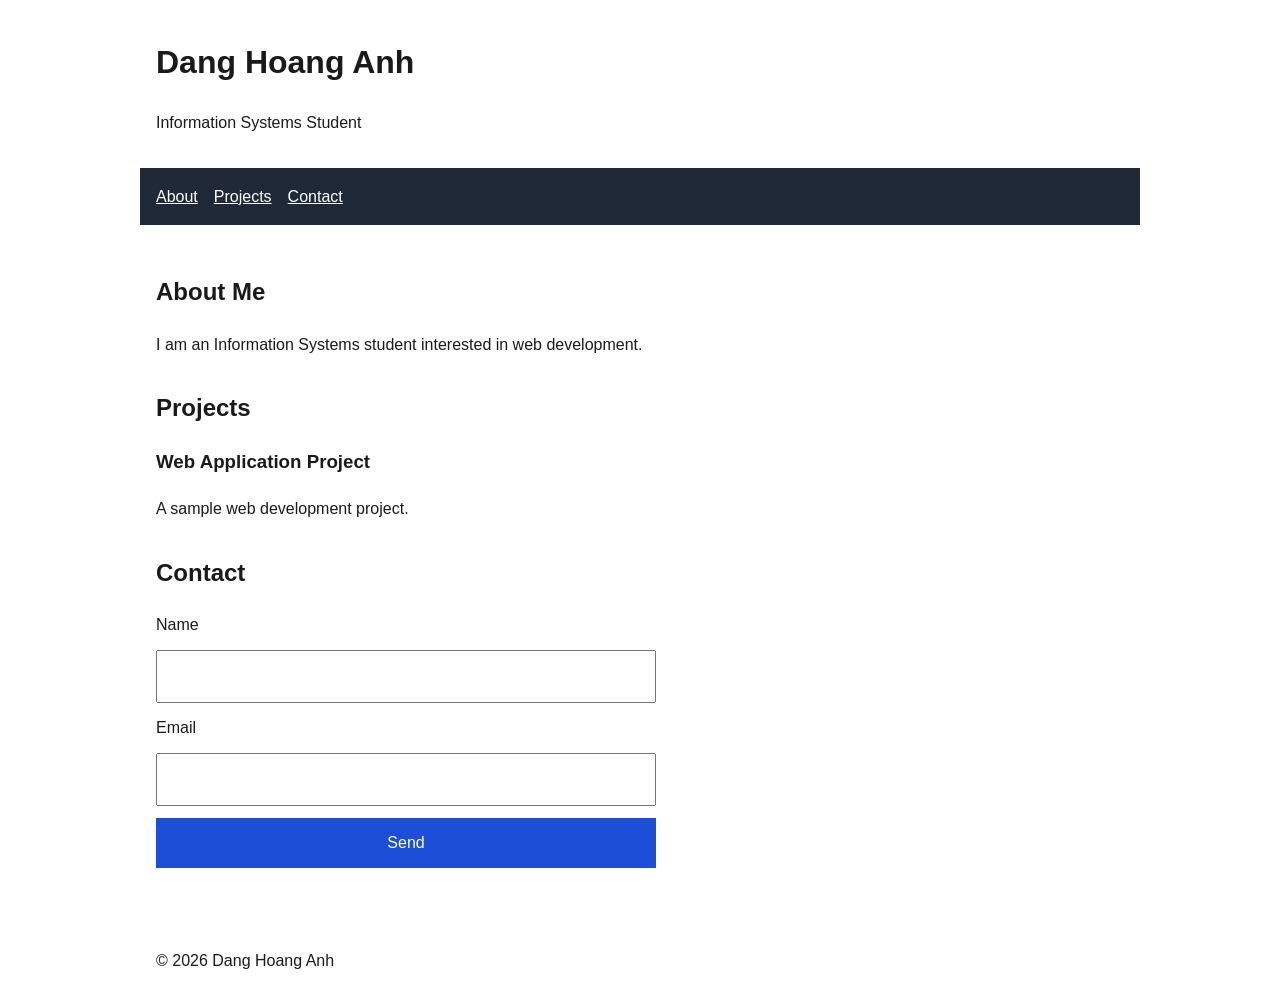
<file: Homework1/index.html>
<!DOCTYPE html>
<html lang="en">
<head>
    <meta charset="UTF-8">
    <meta name="viewport" content="width=device-width, initial-scale=1.0">
    <title>Hoang Anh - Portfolio</title>
    <link rel="stylesheet" href="styles.css">
    <meta
    http-equiv="Content-Security-Policy"
    content="
        default-src 'self';
        script-src 'self';
        style-src 'self';
        img-src 'self' data:;
        object-src 'none';
        base-uri 'self';
    "
>
</head>

<body>
    <header>
        <h1>Dang Hoang Anh</h1>
        <p>Information Systems Student</p>
    </header>

    <nav aria-label="Main navigation">
        <ul>
            <li><a href="#about">About</a></li>
            <li><a href="#projects">Projects</a></li>
            <li><a href="#contact">Contact</a></li>
        </ul>
    </nav>

    <main>
        <section id="about">
            <h2>About Me</h2>
            <p>
                I am an Information Systems student interested in web development.
            </p>
        </section>

        <section id="projects">
            <h2>Projects</h2>

            <article>
                <h3>Web Application Project</h3>
                <p>A sample web development project.</p>
            </article>
        </section>

        <section id="contact">
            <h2>Contact</h2>

            <form>
                <label for="name">Name</label>
                <input
                    type="text"
                    id="name"
                    name="name"
                    required
                >

                <label for="email">Email</label>
                <input
                    type="email"
                    id="email"
                    name="email"
                    required
                >

                <button type="submit">Send</button>
            </form>
        </section>
    </main>

    <footer>
        <p>&copy; 2026 Dang Hoang Anh</p>
    </footer>
</body>
</html>
</file>
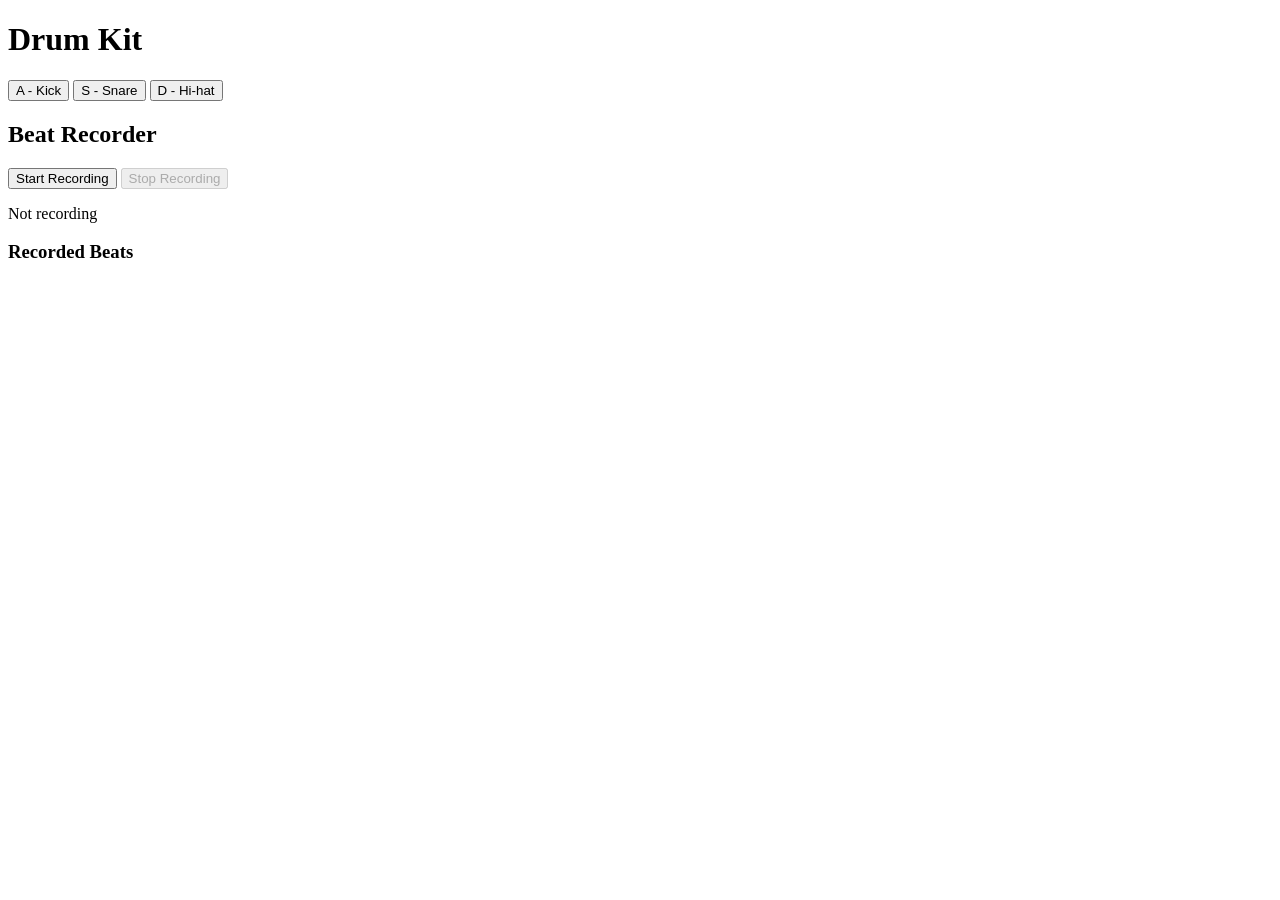
<file: Homework2/index.html>
<!DOCTYPE html>
<html lang="en">
<head>
    <meta charset="UTF-8">
    <meta name="viewport" content="width=device-width, initial-scale=1.0">
    <title>Drum Kit</title>
</head>

<body>
    <main>
        <h1>Drum Kit</h1>

        <button
            type="button"
            class="drum-pad"
            data-key="a"
            data-sound="assets/kick.wav"
        >
            A - Kick
        </button>

        <button
            type="button"
            class="drum-pad"
            data-key="s"
            data-sound="assets/snare.wav"
        >
            S - Snare
        </button>

        <button
            type="button"
            class="drum-pad"
            data-key="d"
            data-sound="assets/hihat.wav"
        >
            D - Hi-hat
        </button>
        <section>
    <h2>Beat Recorder</h2>

    <button type="button" id="start-recording">
        Start Recording
    </button>

    <button type="button" id="stop-recording" disabled>
        Stop Recording
    </button>

    <p id="recording-status">Not recording</p>

    <h3>Recorded Beats</h3>
    <ol id="recorded-beats"></ol>
</section>
    </main>
</body>
</html>
<script src="script.js"></script>
</file>
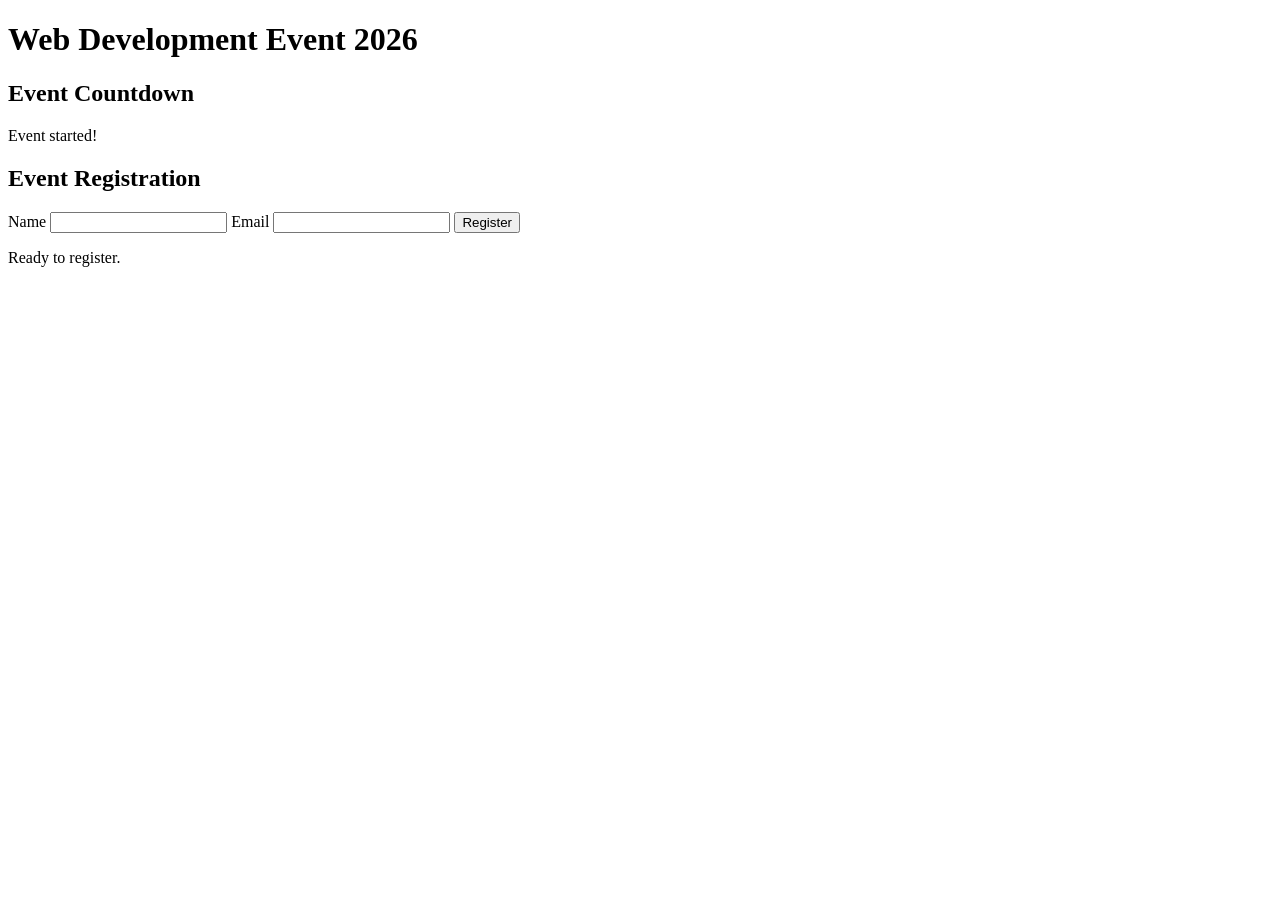
<file: Homework3/index.html>
<!DOCTYPE html>
<html lang="en">

<head>
    <meta charset="UTF-8">
    <meta name="viewport" content="width=device-width, initial-scale=1.0">

    <title>Event Hub</title>
</head>

<body>
    <main>
        <h1>Web Development Event 2026</h1>

        <section>
            <h2>Event Countdown</h2>

            <p id="countdown">
                Loading countdown...
            </p>
        </section>
        <section>
    <h2>Event Registration</h2>

    <form id="registration-form">
        <label for="name">Name</label>
        <input
            type="text"
            id="name"
            name="name"
            required
        >

        <label for="email">Email</label>
        <input
            type="email"
            id="email"
            name="email"
            required
        >

        <button id="submit-button" type="submit">
    Register
</button>
    </form>

    <p id="form-status">
        Ready to register.
    </p>
</section>
    </main>

    <script src="countdown.js"></script>
    <script src="form.js"></script>
</body>

</html>
</file>
<file: Homework1/styles.css>
*,
*::before,
*::after {
    box-sizing: border-box;
}

body {
    margin: 0;
    font-family: Arial, sans-serif;
    line-height: 1.6;

    background-color: #ffffff;
    color: #1a1a1a;
}

header,
nav,
main,
footer {
    max-width: 1000px;
    margin: 0 auto;
    padding: 1rem;
}

nav {
    background-color: #1f2937;
}

nav ul {
    display: flex;
    gap: 1rem;

    margin: 0;
    padding: 0;

    list-style: none;
}

nav a {
    color: #ffffff;
}

section {
    margin-block: 2rem;
}

form {
    display: grid;
    gap: 0.75rem;
    max-width: 500px;
}

input {
    padding: 0.75rem;
    font: inherit;
}

button {
    padding: 0.75rem 1rem;
    font: inherit;

    background-color: #1d4ed8;
    color: #ffffff;

    border: none;
    cursor: pointer;
}
</file>
